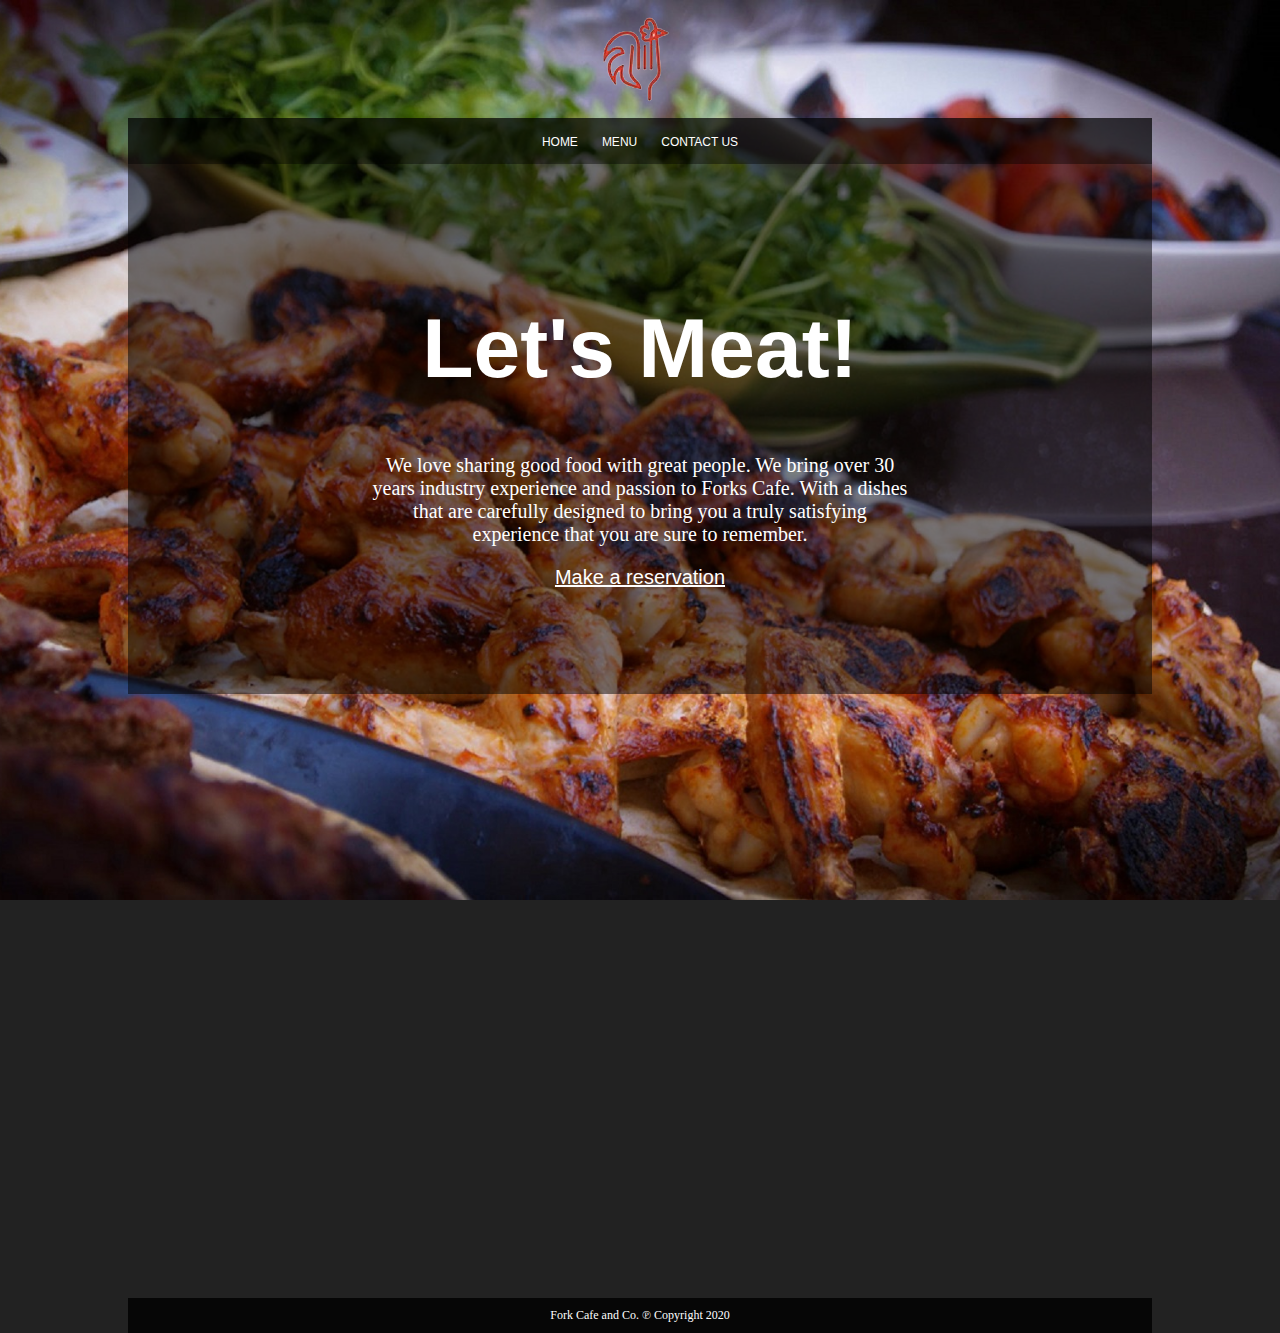
<file: firstwebsite/index.html>
<!DOCTYPE html>
<html lang="en">
<head>
    <meta charset="UTF-8">
    <meta name="viewport" content="width=device-width, initial-scale=1.0">
    <title>Fork Cafe</title>
</head>
<body>
    <div class="container">
        <header>
        <img src="./logo.png" alt="logo for the fork cafe" class="logo">  

        </header>
        <nav>
            <a href="#" class="nav-items">HOME</a>
            <a href="#" class="nav-items">MENU</a>
            <a href="#" class="nav-items">CONTACT US</a>
            
        </nav>
    
        <main>
            <h1>Let's Meat!</h1>
            <p class="info">We love sharing good food with great people. We bring over 30 years industry experience and passion to Forks Cafe. With a dishes that are carefully designed to bring you a truly satisfying experience that you are sure to remember. </p>
            <a href="mailto:hninsatphyusin99@gmail.com?Subject=Reservation" target="_blank">Make a reservation</a>
            
        </main>
        <section class="maps">
            <iframe src="https://www.google.com/maps/embed?pb=!1m18!1m12!1m3!1d3092.226541400741!2d-123.20941088464659!3d39.19230087952621!2m3!1f0!2f0!3f0!3m2!1i1024!2i768!4f13.1!3m3!1m2!1s0x80817b242de994ff%3A0xa092d268c85ba0ca!2sForks%20Cafe!5e0!3m2!1sen!2ssg!4v1608464907309!5m2!1sen!2ssg" width="1024" height="500" frameborder="0" style="border:0;" allowfullscreen="" aria-hidden="false" tabindex="0"></iframe>
        </section>
    
        <footer>
            <p class="foot-info">Fork Cafe and Co. ℗ Copyright 2020</p>
        </footer>
    </div>

</body>
<!--ccs-sheet-->
<link rel="stylesheet" href="./style.css">
</html>
</file>
<file: firstwebsite/style.css>
html {
    height: 100%;
}

body{
    background-color: rgb(34, 34, 34);
    background-image: url(./bk.jpeg);
    background-size: cover;
    background-repeat: no-repeat;
    background-position: center;
}
.container {
    margin-left: auto;
    margin-right: auto;
    width: 1024px;
}

header {
    height: 110px;
    text-align: center;
}

nav{
    background-color: rgba(0, 0, 0, 0.7);
    text-align: center;
    padding-top: 14px;
    padding-bottom: 14px;
}

main {
    height: 450px;
    text-align: center;
    color: white;
    background-color: rgb(0, 0, 0, 0.5);
    padding-top: 80px;
    padding-left: 240px;
    padding-right: 240px;
}

footer{
    background-color: rgb(0, 0, 0, 0.8);
}

.logo{
    max-width:100%;
    height: auto;
}
h1 {
    font-size: 84px;
    color: white;
    font-family: Arial, Helvetica, sans-serif;

}
a {
    font-family: sans-serif;
    color: white;
    font-size: 20px;
}

a:hover{
    color: black;
    background-color: white;
}


.info {
    font-size: 20px;
}

nav a {
    text-decoration: none;
    color: white;
    font-size: 12px;
    padding-left: 10px;
    padding-right: 10px;
}

.foot-info {
    color: white;
    text-align: center;
    padding-top: 10px;
    padding-bottom: 10px;
    font-size: 12px;
}
.maps{
    margin-bottom: 50px;
    margin-top: 50px;
}
</file>
